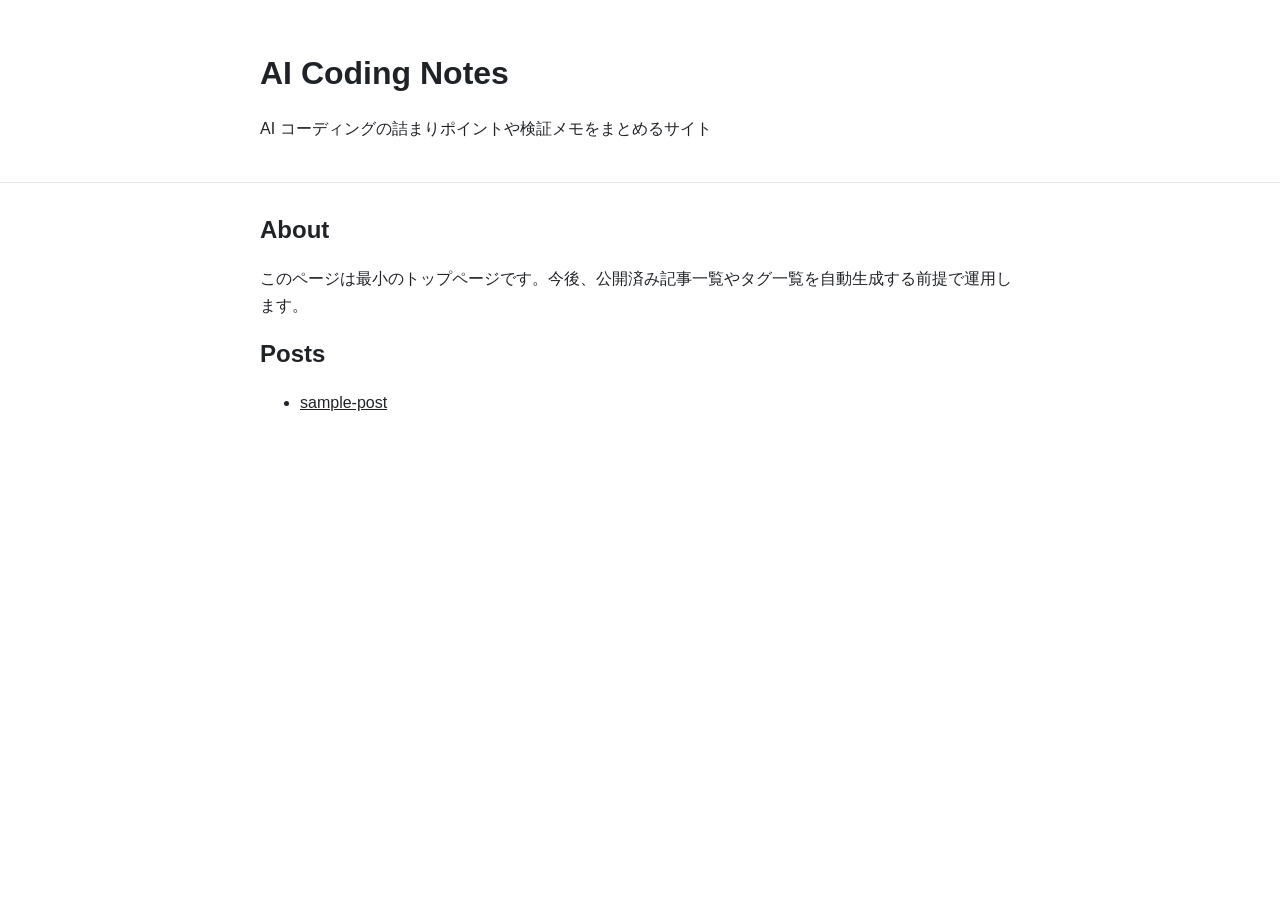
<file: content/pages/index.html>
<!DOCTYPE html>
<html lang="ja">
<head>
  <meta charset="UTF-8">
  <meta name="viewport" content="width=device-width, initial-scale=1.0">
  <title>AI Coding Notes</title>
  <meta name="description" content="AI コーディングの詰まりポイントや検証メモをまとめるサイト">
  <link rel="stylesheet" href="../../templates/_base/assets/css/base.css">
  <link rel="stylesheet" href="../../templates/default/assets/css/theme.css">
</head>
<body>
  <header class="site-header">
    <div class="site-shell">
      <h1>AI Coding Notes</h1>
      <p>AI コーディングの詰まりポイントや検証メモをまとめるサイト</p>
    </div>
  </header>

  <main class="site-shell">
    <section>
      <h2>About</h2>
      <p>このページは最小のトップページです。今後、公開済み記事一覧やタグ一覧を自動生成する前提で運用します。</p>
    </section>

    <section>
      <h2>Posts</h2>
      <ul>
        <li><a href="../posts/sample-post/">sample-post</a></li>
      </ul>
    </section>
  </main>

  <script src="../../templates/_base/assets/js/link-resolver.js"></script>
  <script src="../../templates/default/assets/js/site.js"></script>
</body>
</html>
</file>
<file: templates/_base/assets/css/base.css>
body {
  margin: 0;
  color: #1f2328;
  background: #ffffff;
  font-family: -apple-system, BlinkMacSystemFont, "Segoe UI", sans-serif;
  line-height: 1.7;
}

a {
  color: inherit;
}

.site-shell {
  max-width: 760px;
  margin: 0 auto;
  padding: 0 20px;
}

.site-header {
  border-bottom: 1px solid #e5e7eb;
  padding: 32px 0 24px;
  margin-bottom: 32px;
}

h1, h2, h3 {
  line-height: 1.25;
}

pre,
code {
  font-family: ui-monospace, SFMono-Regular, Menlo, Monaco, Consolas, monospace;
}

pre {
  overflow-x: auto;
  padding: 16px;
  border-radius: 12px;
  background: #0f172a;
  color: #e5e7eb;
}

article img {
  max-width: 100%;
  height: auto;
}

.article-meta {
  color: #6b7280;
  font-size: 0.95rem;
}
</file>
<file: templates/default/assets/css/theme.css>
main {
  padding-bottom: 48px;
}

.article-body > :first-child {
  margin-top: 0;
}

.article-body a {
  text-decoration: underline;
  text-underline-offset: 0.15em;
}
</file>
